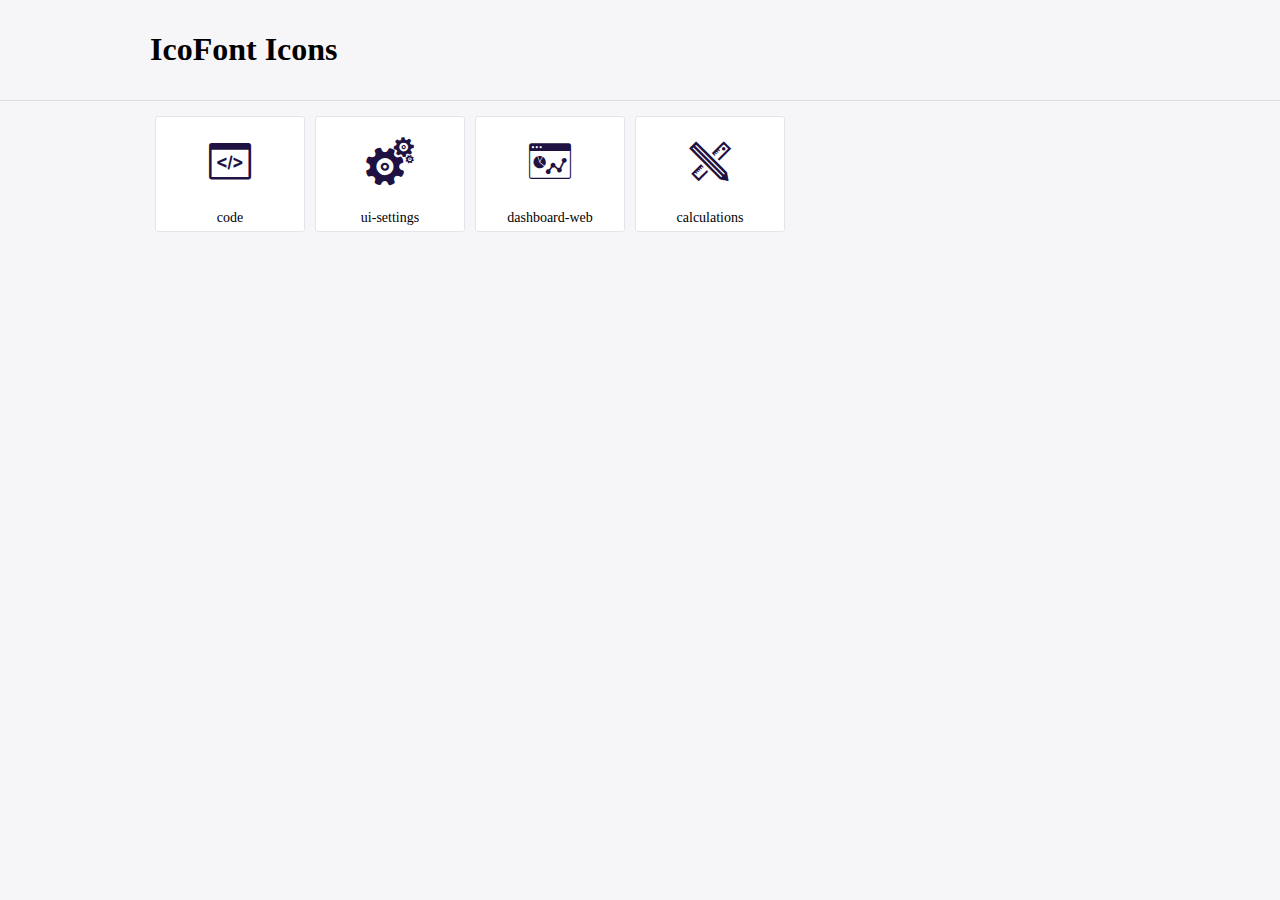
<file: icofont/demo.html>
<!DOCTYPE html>
	<html>
	<head>
		<meta charset="utf-8">
		<title>Examples | IcoFont</title>
		<link rel="stylesheet" type="text/css" href="./icofont.min.css">
		<style type="text/css">
			body {
				margin: 0;
				padding: 0;
				background: #F6F6F9;
			}
			.header {
				border-bottom: 1px solid #DCDCE1;
				padding: 10px 0;
				margin-bottom: 10px;
			}
			.container {
				width: 980px;
				margin: 0 auto;
			}
			.ico-title {
				font-size: 2em;
			}
			.iconlist {
				margin: 0;
				padding: 0;
				list-style: none;
				text-align: center;
				width: 100%;
				display: flex;
				flex-wrap: wrap;
				flex-direction: row;
			}
			.iconlist li {
				position: relative;
				margin: 5px;
				width: 150px;
				cursor: pointer;
			}
			.iconlist li .icon-holder {
				position: relative;
				text-align: center;
				border-radius: 3px;
				overflow: hidden;
				padding-bottom: 5px;
				background: #ffffff;
				border: 1px solid #E4E5EA;
				transition: all 0.2s linear 0s;
			}
			.iconlist li .icon-holder:hover {
				background: #00C3DA;
				color: #ffffff;
			}
			.iconlist li .icon-holder:hover .icon i {
				color: #ffffff;
			}
			.iconlist li .icon-holder .icon {
				padding: 20px;
				text-align: center;
			}
			.iconlist li .icon-holder .icon i {
				font-size: 3em;
				color: #1F1142;
			}
			.iconlist li .icon-holder span {
				font-size: 14px;
				display: block;
				margin-top: 5px;
				border-radius: 3px;
			}
		</style>
	</head>
	<body>
	<div class="header">
		<div class="container">
			<h1 class="ico-title"> IcoFont Icons </h1>
		</div>
	</div>
	<div class="container">
		<ul class="iconlist">
		
		<li>
			<div class="icon-holder">
				<div class="icon"> 
					<i class="icofont-code"></i>
				</div> 
				<span> code </span>
			</div>
		</li>
		
		<li>
			<div class="icon-holder">
				<div class="icon"> 
					<i class="icofont-ui-settings"></i>
				</div> 
				<span> ui-settings </span>
			</div>
		</li>
		
		<li>
			<div class="icon-holder">
				<div class="icon"> 
					<i class="icofont-dashboard-web"></i>
				</div> 
				<span> dashboard-web </span>
			</div>
		</li>
		
		<li>
			<div class="icon-holder">
				<div class="icon"> 
					<i class="icofont-calculations"></i>
				</div> 
				<span> calculations </span>
			</div>
		</li>
		
		</ul>
	</div>	
	</body>
	</html>
</file>
